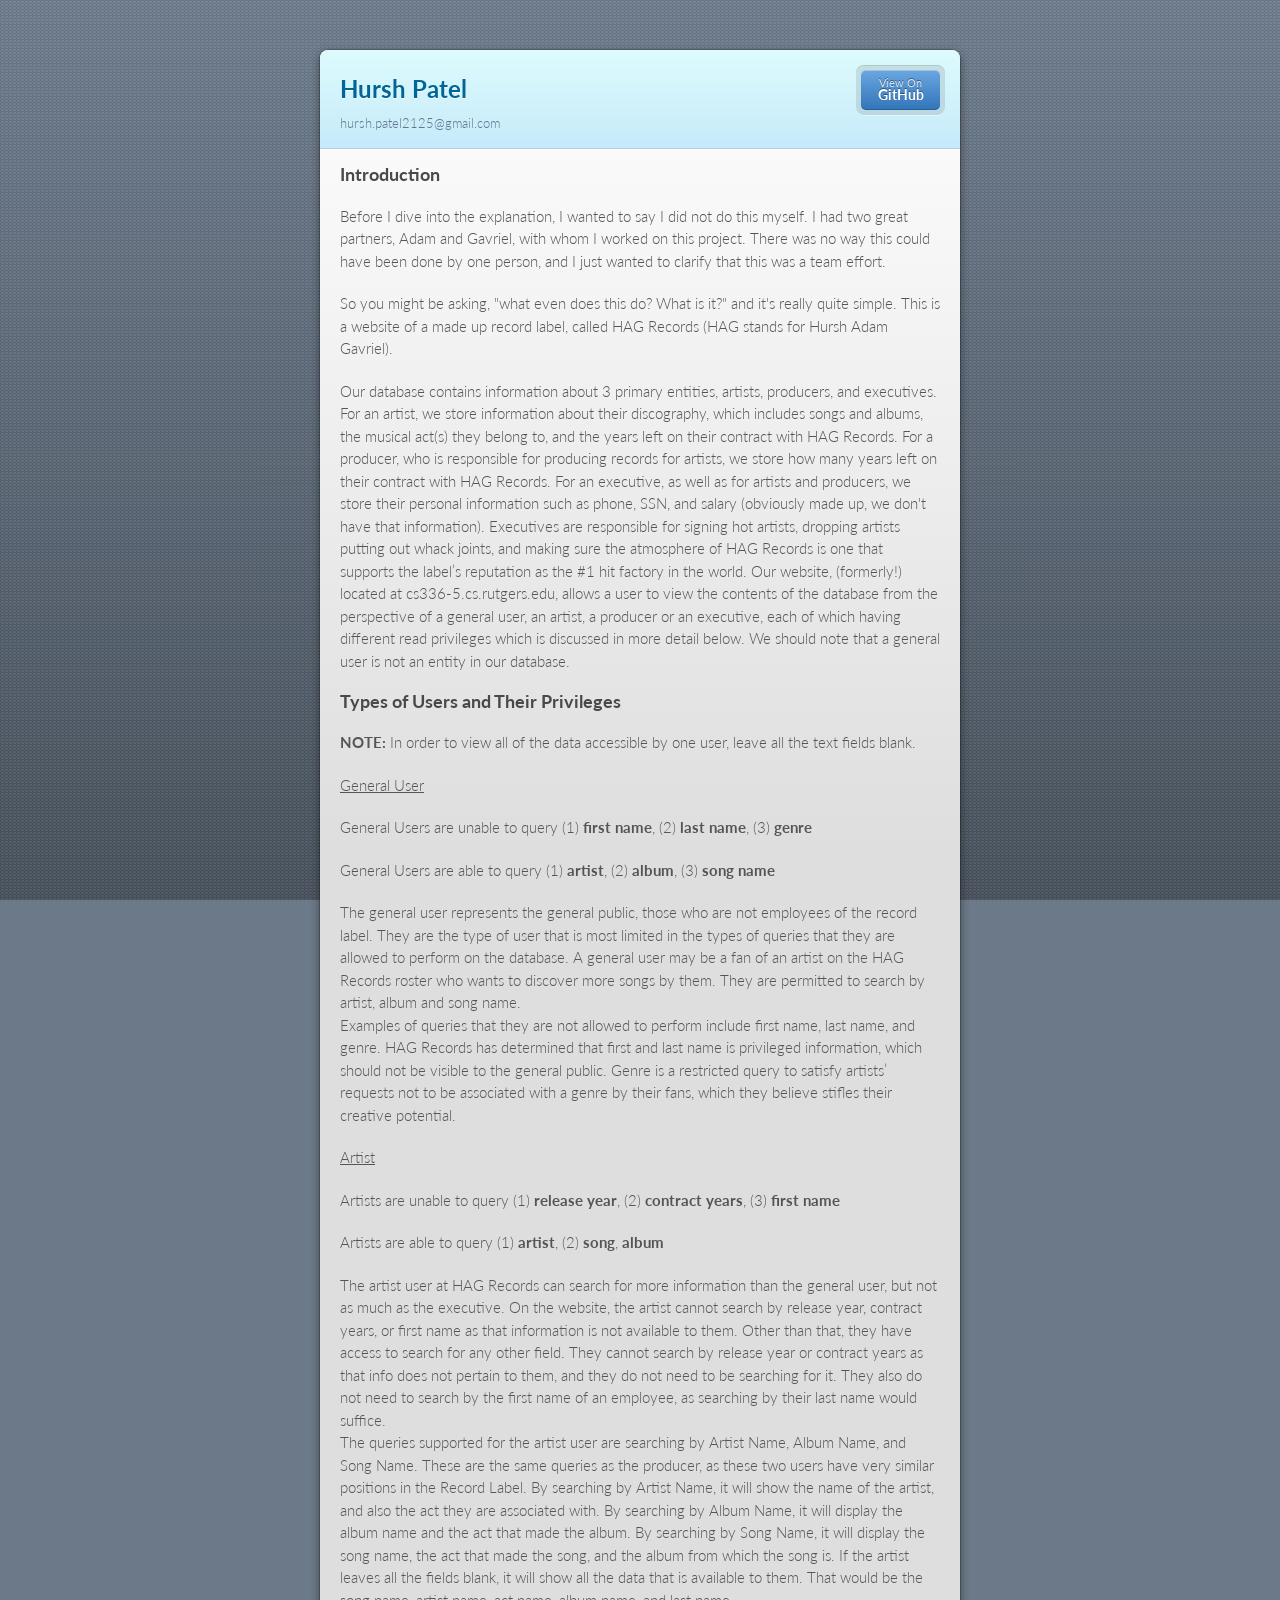
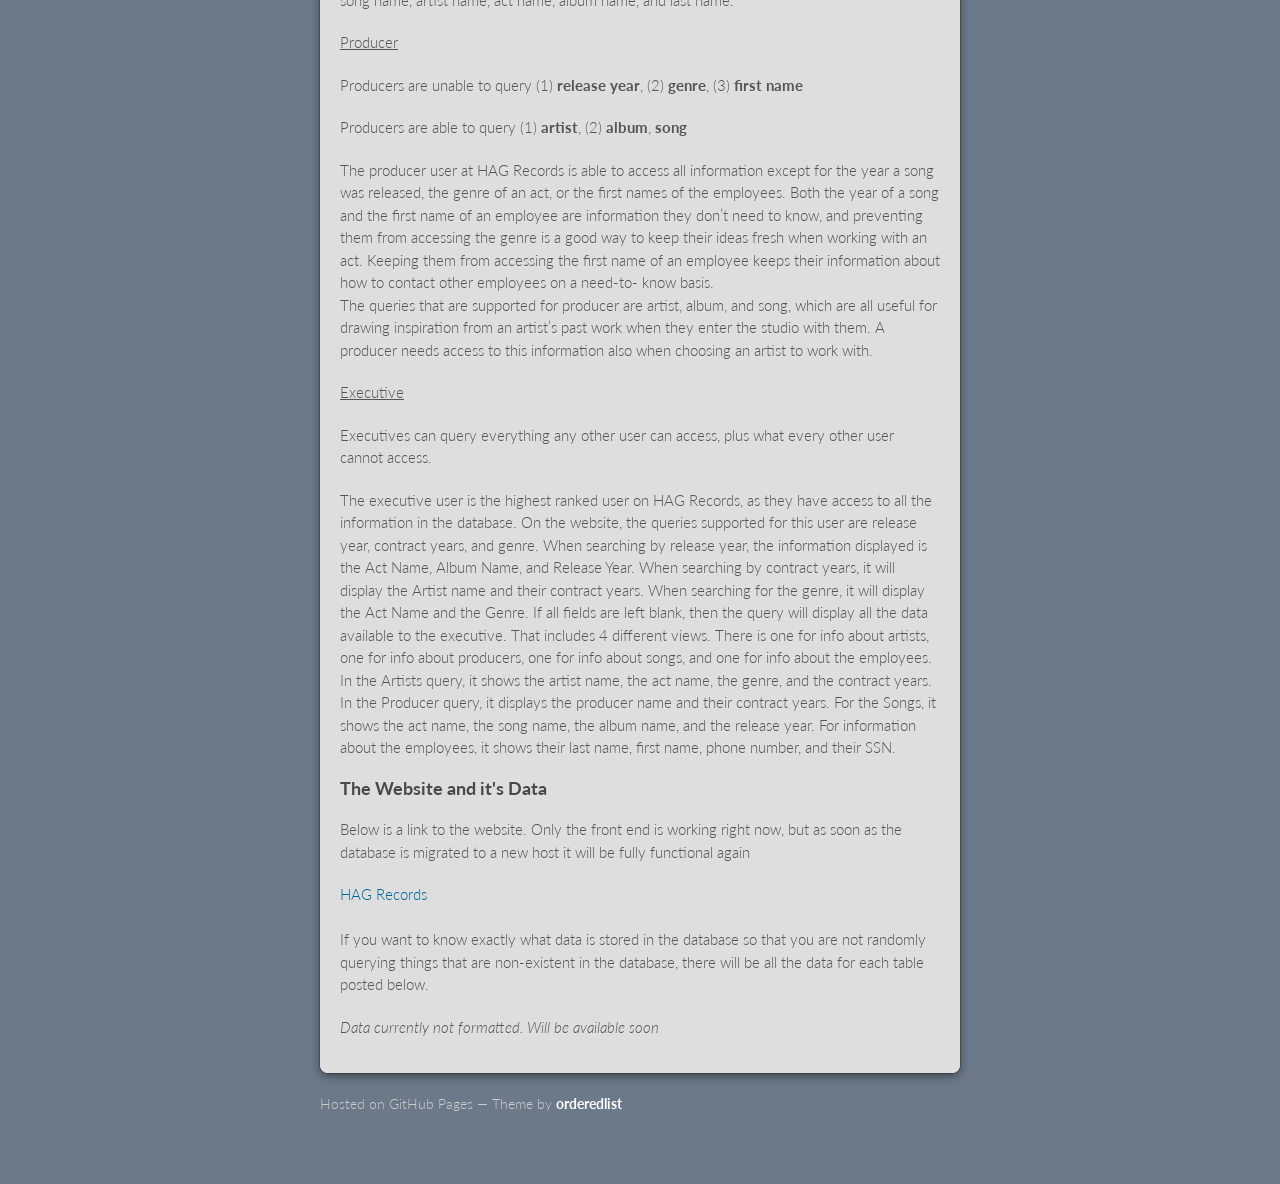
<file: index.html>
<!doctype html>
<html>
  <head>
    <meta charset="utf-8">
    <meta http-equiv="X-UA-Compatible" content="chrome=1">
    <title>Hurshpatel.GitHub.io by hurshpatel</title>

    <link rel="stylesheet" href="stylesheets/styles.css">
    <link rel="stylesheet" href="stylesheets/github-dark.css">
    <script src="javascripts/scale.fix.js"></script>
    <meta name="viewport" content="width=device-width, initial-scale=1, user-scalable=no">

    <!--[if lt IE 9]>
    <script src="//html5shiv.googlecode.com/svn/trunk/html5.js"></script>
    <![endif]-->
  </head>
  <body>
    <div class="wrapper">
      <header class="without-description">
        <h1>Hursh Patel</h1>
        <p>hursh.patel2125@gmail.com</p>
        <p class="view"><a href="https://github.com/hurshpatel">View the Project on GitHub <small>hurshpatel</small></a></p>
        <ul>
          <li class="single"><a href="https://github.com/hurshpatel/hurshpatel.github.io">View On <strong>GitHub</strong></a></li>
        </ul>
      </header>
      <section>
        <h3>
<a id="Intro" class="anchor" href="#Intro" aria-hidden="true"><span class="octicon octicon-link"></span></a>Introduction</h3>

<p>Before I dive into the explanation, I wanted to say I did not do this myself. I had two great partners, Adam and Gavriel, with whom I worked on this project. There was no way this could have been done by one person, and I just wanted to clarify that this was a team effort.</p>
<p>So you might be asking, "what even does this do? What is it?" and it's really quite simple. This is a website of a made up record label, called HAG Records (HAG stands for Hursh Adam Gavriel).</p>
<p>Our database contains information about 3 primary entities, artists, producers, and executives. For an artist, we store information about their discography, which includes songs and albums, the musical act(s) they belong to, and the years left on their contract with HAG Records. For a producer, who is responsible for producing records for artists, we store how many years left on their contract with HAG Records. For an executive, as well as for artists and producers, we store their personal information such as phone, SSN, and salary (obviously made up, we don't have that information). Executives are responsible for signing hot artists, dropping artists putting out whack joints, and making sure the atmosphere of HAG Records is one that supports the label’s reputation as the #1 hit factory in the world.
Our website, (formerly!) located at cs336-5.cs.rutgers.edu, allows a user to view the contents of the database from the perspective of a general user, an artist, a producer or an executive, each of which having different read privileges which is discussed in more detail below. We should note that a general user is not an entity in our database.</p>

   <h3>
<a id="Privileges" class="anchor" href="#Privileges" aria-hidden="true"><span class="octicon octicon-link"></span></a>Types of Users and Their Privileges</h3>
<p><b>NOTE:</b> In order to view all of the data accessible by one user, leave all the text fields blank.</p>
<p><u>General User</u></p>
<p>General Users are unable to query (1) <b>first name</b>, (2) <b>last name</b>, (3) <b>genre</b></p>
<p>General Users are able to query (1) <b>artist</b>, (2) <b>album</b>, (3) <b>song name</b></p>
<p>The general user represents the general public, those who are not employees of the record label. They are the type of user that is most limited in the types of queries that they are allowed to perform on the database. A general user may be a fan of an artist on the HAG Records roster who wants to discover more songs by them. They are permitted to search by artist, album and song name.<br>Examples of queries that they are not allowed to perform include first name, last name, and genre. HAG Records has determined that first and last name is privileged information, which should not be visible to the general public. Genre is a restricted query to satisfy artists’ requests not to be associated with a genre by their fans, which they believe stifles their creative potential.</p>

<p><u>Artist</u></p>
<p>Artists are unable to query (1) <b>release year</b>, (2) <b>contract years</b>, (3) <b>first name</b></p>
<p>Artists are able to query (1) <b>artist</b>, (2) <b>song</b>, <b>album</b></p>
<p>The artist user at HAG Records can search for more information than the general user, but not as much as the executive. On the website, the artist cannot search by release year, contract years, or first name as that information is not available to them. Other than that, they have access to search for any other field. They cannot search by release year or contract years as that info does not pertain to them, and they do not need to be searching for it. They also do not need to search by the first name of an employee, as searching by their last name would suffice.<br>The queries supported for the artist user are searching by Artist Name, Album Name, and Song Name. These are the same queries as the producer, as these two users have very similar positions in the Record Label. By searching by Artist Name, it will show the name of the artist, and also the act they are associated with. By searching by Album Name, it will display the album name and the act that made the album. By searching by Song Name, it will display the song name, the act that made the song, and the album from which the song is. If the artist leaves all the fields blank, it will show all the data that is available to them. That would be the song name, artist name, act name, album name, and last name.
</p>

<p><u>Producer</u></p>
<p>Producers are unable to query (1) <b>release year</b>, (2) <b>genre</b>, (3) <b>first name</b></p>
<p>Producers are able to query (1) <b>artist</b>, (2) <b>album</b>, <b>song</b></p>
<p>The producer user at HAG Records is able to access all information except for the year a song was released, the genre of an act, or the first names of the employees. Both the year of a song and the first name of an employee are information they don’t need to know, and preventing them from accessing the genre is a good way to keep their ideas fresh when working with an act. Keeping them from accessing the first name of an employee keeps their information about how to contact other employees on a need-to- know basis.<br>The queries that are supported for producer are artist, album, and song, which are all useful for drawing inspiration from an artist’s past work when they enter the studio with them. A producer needs access to this information also when choosing an artist to work with.</p>

<p><u>Executive</u></p>
<p>Executives can query everything any other user can access, plus what every other user cannot access.</p>
<p>The executive user is the highest ranked user on HAG Records, as they have access to all the information in the database. On the website, the queries supported for this user are release year, contract years, and genre. When searching by release year, the information displayed is the Act Name, Album Name, and Release Year. When searching by contract years, it will display the Artist name and their contract years. When searching for the genre, it will display the Act Name and the Genre. If all fields are left blank, then the query will display all the data available to the executive. That includes 4 different views. There is one for info about artists, one for info about producers, one for info about songs, and one for info about the employees. In the Artists query, it shows the artist name, the act name, the genre, and the contract years. In the Producer query, it displays the producer name and their contract years. For the Songs, it shows the act name, the song name, the album name, and the release year. For information about the employees, it shows their last name, first name, phone number, and their SSN.</p>

  <h3>
<a id="Website" class="anchor" href="#Website" aria-hidden="true"><span class="octicon octicon-link"></span></a>The Website and it's Data</h3>

<p>Below is a link to the website. Only the front end is working right now, but as soon as the database is migrated to a new host it will be fully functional again<br></p>
<a href="http://hurshpatel.github.io/HAGRecords/website/">HAG Records<br><br></a>
<p>If you want to know exactly what data is stored in the database so that you are not randomly querying things that are non-existent in the database, there will be all the data for each table posted below.</p>
<p><i>Data currently not formatted. Will be available soon</i></p>
      </section>
    </div>
    <footer>
      <p>Hosted on GitHub Pages &mdash; Theme by <a href="https://github.com/orderedlist">orderedlist</a></p>
    </footer>
    <!--[if !IE]><script>fixScale(document);</script><![endif]-->
    
  </body>
</html>
</file>
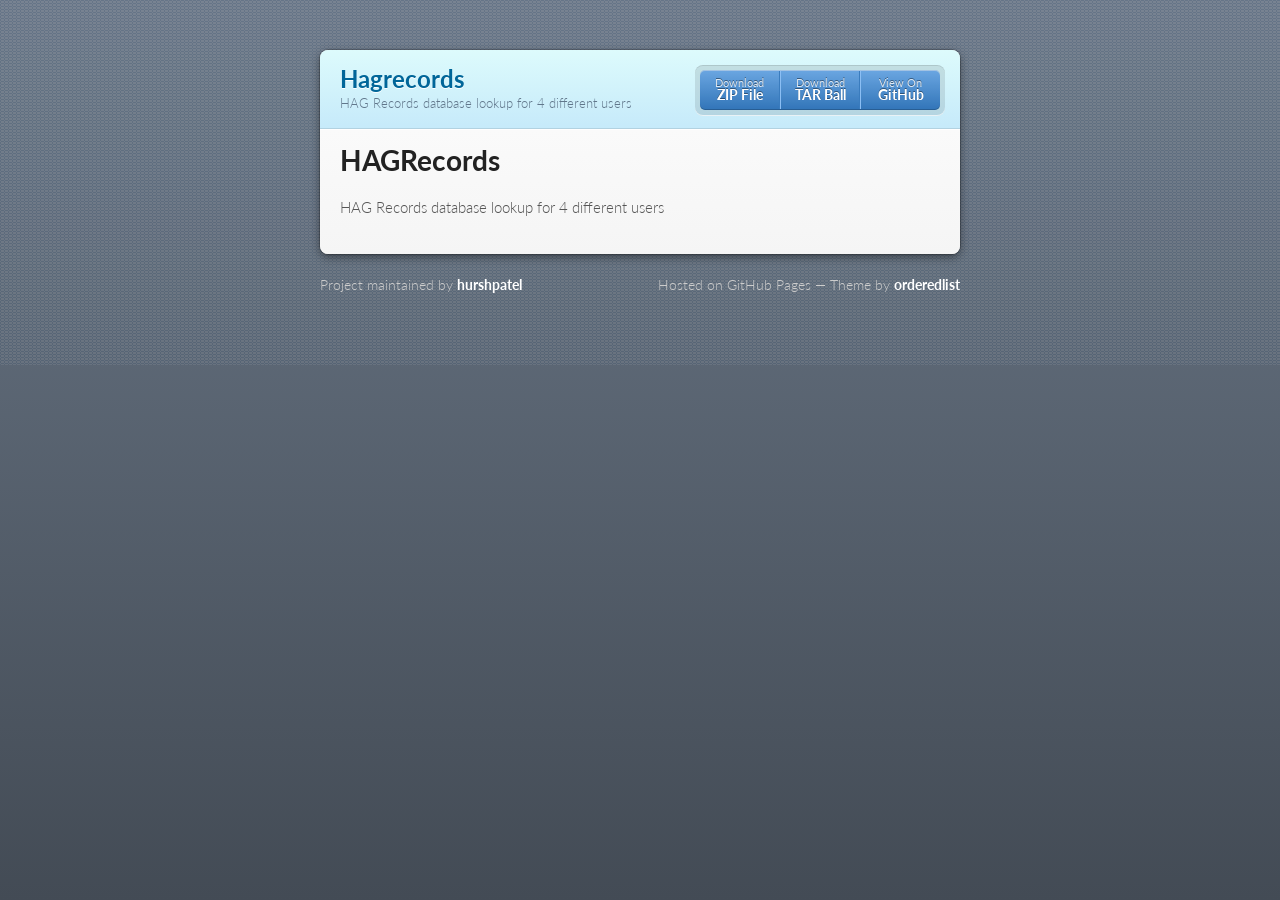
<file: index2.html>
<!doctype html>
<html>
  <head>
    <meta charset="utf-8">
    <meta http-equiv="X-UA-Compatible" content="chrome=1">
    <title>Hagrecords by hurshpatel</title>

    <link rel="stylesheet" href="stylesheets/styles.css">
    <link rel="stylesheet" href="stylesheets/github-dark.css">
    <script src="javascripts/scale.fix.js"></script>
    <meta name="viewport" content="width=device-width, initial-scale=1, user-scalable=no">

    <!--[if lt IE 9]>
    <script src="//html5shiv.googlecode.com/svn/trunk/html5.js"></script>
    <![endif]-->
  </head>
  <body>
    <div class="wrapper">
      <header>
        <h1>Hagrecords</h1>
        <p>HAG Records database lookup for 4 different users</p>
        <p class="view"><a href="https://github.com/hurshpatel/HAGRecords">View the Project on GitHub <small>hurshpatel/HAGRecords</small></a></p>
        <ul>
          <li><a href="https://github.com/hurshpatel/HAGRecords/zipball/master">Download <strong>ZIP File</strong></a></li>
          <li><a href="https://github.com/hurshpatel/HAGRecords/tarball/master">Download <strong>TAR Ball</strong></a></li>
          <li><a href="https://github.com/hurshpatel/HAGRecords">View On <strong>GitHub</strong></a></li>
        </ul>
      </header>
      <section>
        <h1>
<a id="hagrecords" class="anchor" href="#hagrecords" aria-hidden="true"><span class="octicon octicon-link"></span></a>HAGRecords</h1>

<p>HAG Records database lookup for 4 different users</p>
      </section>
    </div>
    <footer>
      <p>Project maintained by <a href="https://github.com/hurshpatel">hurshpatel</a></p>
      <p>Hosted on GitHub Pages &mdash; Theme by <a href="https://github.com/orderedlist">orderedlist</a></p>
    </footer>
    <!--[if !IE]><script>fixScale(document);</script><![endif]-->
    
  </body>
</html>
</file>
<file: stylesheets/styles.css>
@import url(https://fonts.googleapis.com/css?family=Lato:300italic,700italic,300,700);
html {
  background: #6C7989;
  background: #6c7989 -webkit-gradient(linear, 50% 0%, 50% 100%, color-stop(0%, #6c7989), color-stop(100%, #434b55)) fixed;
  background: #6c7989 -webkit-linear-gradient(#6c7989, #434b55) fixed;
  background: #6c7989 -moz-linear-gradient(#6c7989, #434b55) fixed;
  background: #6c7989 -o-linear-gradient(#6c7989, #434b55) fixed;
  background: #6c7989 -ms-linear-gradient(#6c7989, #434b55) fixed;
  background: #6c7989 linear-gradient(#6c7989, #434b55) fixed;
}

body {
  padding: 50px 0;
  margin: 0;
  font: 14px/1.5 Lato, "Helvetica Neue", Helvetica, Arial, sans-serif;
  color: #555;
  font-weight: 300;
  background: url('[data-uri]') fixed;
}

.wrapper {
  width: 640px;
  margin: 0 auto;
  background: #DEDEDE;
  -webkit-border-radius: 8px;
  -moz-border-radius: 8px;
  -ms-border-radius: 8px;
  -o-border-radius: 8px;
  border-radius: 8px;
  -webkit-box-shadow: rgba(0, 0, 0, 0.2) 0 0 0 1px, rgba(0, 0, 0, 0.45) 0 3px 10px;
  -moz-box-shadow: rgba(0, 0, 0, 0.2) 0 0 0 1px, rgba(0, 0, 0, 0.45) 0 3px 10px;
  box-shadow: rgba(0, 0, 0, 0.2) 0 0 0 1px, rgba(0, 0, 0, 0.45) 0 3px 10px;
}

header, section, footer {
  display: block;
}

a {
  color: #069;
  text-decoration: none;
}

p {
  margin: 0 0 20px;
  padding: 0;
}

strong {
  color: #222;
  font-weight: 700;
}

header {
  -webkit-border-radius: 8px 8px 0 0;
  -moz-border-radius: 8px 8px 0 0;
  -ms-border-radius: 8px 8px 0 0;
  -o-border-radius: 8px 8px 0 0;
  border-radius: 8px 8px 0 0;
  background: #C6EAFA;
  background: -webkit-gradient(linear, 50% 0%, 50% 100%, color-stop(0%, #ddfbfc), color-stop(100%, #c6eafa));
  background: -webkit-linear-gradient(#ddfbfc, #c6eafa);
  background: -moz-linear-gradient(#ddfbfc, #c6eafa);
  background: -o-linear-gradient(#ddfbfc, #c6eafa);
  background: -ms-linear-gradient(#ddfbfc, #c6eafa);
  background: linear-gradient(#ddfbfc, #c6eafa);
  position: relative;
  padding: 15px 20px;
  border-bottom: 1px solid #B2D2E1;
}
header h1 {
  margin: 0;
  padding: 0;
  font-size: 24px;
  line-height: 1.2;
  color: #069;
  text-shadow: rgba(255, 255, 255, 0.9) 0 1px 0;
}
header.without-description h1 {
  margin: 10px 0;
}
header p {
  margin: 0;
  color: #61778B;
  width: 300px;
  font-size: 13px;
}
header p.view {
  display: none;
  font-weight: 700;
  text-shadow: rgba(255, 255, 255, 0.9) 0 1px 0;
  -webkit-font-smoothing: antialiased;
}
header p.view a {
  color: #06c;
}
header p.view small {
  font-weight: 400;
}
header ul {
  margin: 0;
  padding: 0;
  list-style: none;
  position: absolute;
  z-index: 1;
  right: 20px;
  top: 20px;
  height: 38px;
  padding: 1px 0;
  background: #5198DF;
  background: -webkit-gradient(linear, 50% 0%, 50% 100%, color-stop(0%, #77b9fb), color-stop(100%, #3782cd));
  background: -webkit-linear-gradient(#77b9fb, #3782cd);
  background: -moz-linear-gradient(#77b9fb, #3782cd);
  background: -o-linear-gradient(#77b9fb, #3782cd);
  background: -ms-linear-gradient(#77b9fb, #3782cd);
  background: linear-gradient(#77b9fb, #3782cd);
  border-radius: 5px;
  -webkit-box-shadow: inset rgba(255, 255, 255, 0.45) 0 1px 0, inset rgba(0, 0, 0, 0.2) 0 -1px 0;
  -moz-box-shadow: inset rgba(255, 255, 255, 0.45) 0 1px 0, inset rgba(0, 0, 0, 0.2) 0 -1px 0;
  box-shadow: inset rgba(255, 255, 255, 0.45) 0 1px 0, inset rgba(0, 0, 0, 0.2) 0 -1px 0;
  width: auto;
}
header ul:before {
  content: '';
  position: absolute;
  z-index: -1;
  left: -5px;
  top: -4px;
  right: -5px;
  bottom: -6px;
  background: rgba(0, 0, 0, 0.1);
  -webkit-border-radius: 8px;
  -moz-border-radius: 8px;
  -ms-border-radius: 8px;
  -o-border-radius: 8px;
  border-radius: 8px;
  -webkit-box-shadow: rgba(0, 0, 0, 0.2) 0 -1px 0, inset rgba(255, 255, 255, 0.7) 0 -1px 0;
  -moz-box-shadow: rgba(0, 0, 0, 0.2) 0 -1px 0, inset rgba(255, 255, 255, 0.7) 0 -1px 0;
  box-shadow: rgba(0, 0, 0, 0.2) 0 -1px 0, inset rgba(255, 255, 255, 0.7) 0 -1px 0;
}
header ul li {
  width: 79px;
  float: left;
  border-right: 1px solid #3A7CBE;
  height: 38px;
}
header ul li.single {
  border: none;
}
header ul li + li {
  width: 78px;
  border-left: 1px solid #8BBEF3;
}
header ul li + li + li {
  border-right: none;
  width: 79px;
}
header ul a {
  line-height: 1;
  font-size: 11px;
  color: #fff;
  color: rgba(255, 255, 255, 0.8);
  display: block;
  text-align: center;
  font-weight: 400;
  padding-top: 6px;
  height: 40px;
  text-shadow: rgba(0, 0, 0, 0.4) 0 -1px 0;
}
header ul a strong {
  font-size: 14px;
  display: block;
  color: #fff;
  -webkit-font-smoothing: antialiased;
}

section {
  padding: 15px 20px;
  font-size: 15px;
  border-top: 1px solid #fff;
  background: -webkit-gradient(linear, 50% 0%, 50% 700, color-stop(0%, #fafafa), color-stop(100%, #dedede));
  background: -webkit-linear-gradient(#fafafa, #dedede 700px);
  background: -moz-linear-gradient(#fafafa, #dedede 700px);
  background: -o-linear-gradient(#fafafa, #dedede 700px);
  background: -ms-linear-gradient(#fafafa, #dedede 700px);
  background: linear-gradient(#fafafa, #dedede 700px);
  -webkit-border-radius: 0 0 8px 8px;
  -moz-border-radius: 0 0 8px 8px;
  -ms-border-radius: 0 0 8px 8px;
  -o-border-radius: 0 0 8px 8px;
  border-radius: 0 0 8px 8px;
  position: relative;
}

h1, h2, h3, h4, h5, h6 {
  color: #222;
  padding: 0;
  margin: 0 0 20px;
  line-height: 1.2;
}

p, ul, ol, table, pre, dl {
  margin: 0 0 20px;
}

h1, h2, h3 {
  line-height: 1.1;
}

h1 {
  font-size: 28px;
}

h2 {
  color: #393939;
}

h3, h4, h5, h6 {
  color: #494949;
}

blockquote {
  margin: 0 -20px 20px;
  padding: 15px 20px 1px 40px;
  font-style: italic;
  background: #ccc;
  background: rgba(0, 0, 0, 0.06);
  color: #222;
}

img {
  max-width: 100%;
}

code, pre {
  font-family: Monaco, Bitstream Vera Sans Mono, Lucida Console, Terminal;
  color: #333;
  font-size: 12px;
  overflow-x: auto;
}

pre {
  padding: 20px;
  background: #3A3C42;
  color: #f8f8f2;
  margin: 0 -20px 20px;
}
pre code {
  color: #f8f8f2;
}
li pre {
  margin-left: -60px;
  padding-left: 60px;
}

table {
  width: 100%;
  border-collapse: collapse;
}

th, td {
  text-align: left;
  padding: 5px 10px;
  border-bottom: 1px solid #aaa;
}

dt {
  color: #222;
  font-weight: 700;
}

th {
  color: #222;
}

small {
  font-size: 11px;
}

hr {
  border: 0;
  background: #aaa;
  height: 1px;
  margin: 0 0 20px;
}

footer {
  width: 640px;
  margin: 0 auto;
  padding: 20px 0 0;
  color: #ccc;
  overflow: hidden;
}
footer a {
  color: #fff;
  font-weight: bold;
}
footer p {
  float: left;
}
footer p + p {
  float: right;
}

@media print, screen and (max-width: 740px) {
  body {
    padding: 0;
  }

  .wrapper {
    -webkit-border-radius: 0;
    -moz-border-radius: 0;
    -ms-border-radius: 0;
    -o-border-radius: 0;
    border-radius: 0;
    -webkit-box-shadow: none;
    -moz-box-shadow: none;
    box-shadow: none;
    width: 100%;
  }

  footer {
    -webkit-border-radius: 0;
    -moz-border-radius: 0;
    -ms-border-radius: 0;
    -o-border-radius: 0;
    border-radius: 0;
    padding: 20px;
    width: auto;
  }
  footer p {
    float: none;
    margin: 0;
  }
  footer p + p {
    float: none;
  }
}
@media print, screen and (max-width:580px) {
  header ul {
    display: none;
  }

  header p.view {
    display: block;
  }

  header p {
    width: 100%;
  }
}
@media print {
  header p.view a small:before {
    content: 'at https://github.com/';
  }
}
</file>
<file: stylesheets/github-dark.css>
/*
   Copyright 2014 GitHub Inc.

   Licensed under the Apache License, Version 2.0 (the "License");
   you may not use this file except in compliance with the License.
   You may obtain a copy of the License at

       http://www.apache.org/licenses/LICENSE-2.0

   Unless required by applicable law or agreed to in writing, software
   distributed under the License is distributed on an "AS IS" BASIS,
   WITHOUT WARRANTIES OR CONDITIONS OF ANY KIND, either express or implied.
   See the License for the specific language governing permissions and
   limitations under the License.

*/

.pl-c /* comment */ {
  color: #969896;
}

.pl-c1      /* constant, markup.raw, meta.diff.header, meta.module-reference, meta.property-name, support, support.constant, support.variable, variable.other.constant */,
.pl-s .pl-v /* string variable */ {
  color: #0099cd;
}

.pl-e  /* entity */,
.pl-en /* entity.name */ {
  color: #9774cb;
}

.pl-s .pl-s1 /* string source */,
.pl-smi      /* storage.modifier.import, storage.modifier.package, storage.type.java, variable.other, variable.parameter.function */ {
  color: #ddd;
}

.pl-ent /* entity.name.tag */ {
  color: #7bcc72;
}

.pl-k /* keyword, storage, storage.type */ {
  color: #cc2372;
}

.pl-pds              /* punctuation.definition.string, string.regexp.character-class */,
.pl-s                /* string */,
.pl-s .pl-pse .pl-s1 /* string punctuation.section.embedded source */,
.pl-sr               /* string.regexp */,
.pl-sr .pl-cce       /* string.regexp constant.character.escape */,
.pl-sr .pl-sra       /* string.regexp string.regexp.arbitrary-repitition */,
.pl-sr .pl-sre       /* string.regexp source.ruby.embedded */ {
  color: #3c66e2;
}

.pl-v /* variable */ {
  color: #fb8764;
}

.pl-id /* invalid.deprecated */ {
  color: #e63525;
}

.pl-ii /* invalid.illegal */ {
  background-color: #e63525;
  color: #f8f8f8;
}

.pl-sr .pl-cce /* string.regexp constant.character.escape */ {
  color: #7bcc72;
  font-weight: bold;
}

.pl-ml /* markup.list */ {
  color: #c26b2b;
}

.pl-mh        /* markup.heading */,
.pl-mh .pl-en /* markup.heading entity.name */,
.pl-ms        /* meta.separator */ {
  color: #264ec5;
  font-weight: bold;
}

.pl-mq /* markup.quote */ {
  color: #00acac;
}

.pl-mi /* markup.italic */ {
  color: #ddd;
  font-style: italic;
}

.pl-mb /* markup.bold */ {
  color: #ddd;
  font-weight: bold;
}

.pl-md /* markup.deleted, meta.diff.header.from-file */ {
  background-color: #ffecec;
  color: #bd2c00;
}

.pl-mi1 /* markup.inserted, meta.diff.header.to-file */ {
  background-color: #eaffea;
  color: #55a532;
}

.pl-mdr /* meta.diff.range */ {
  color: #9774cb;
  font-weight: bold;
}

.pl-mo /* meta.output */ {
  color: #264ec5;
}
</file>
